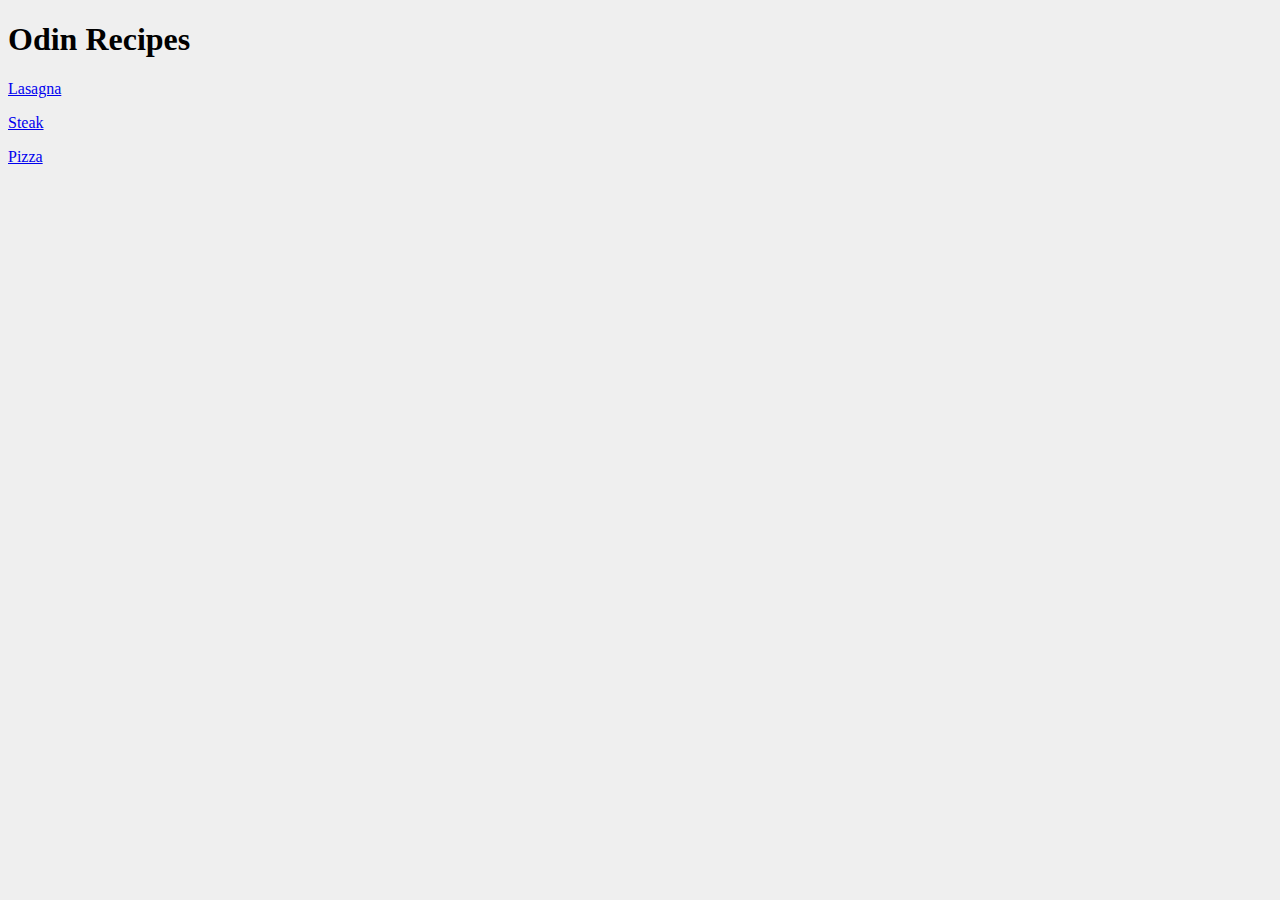
<file: index.html>
<!DOCTYPE html>
<html lang="en">
<head>
    <meta charset="UTF-8">
    <meta http-equiv="X-UA-Compatible" content="IE=edge">
    <meta name="viewport" content="width=device-width, initial-scale=1.0">
    <title>Odin Recipes</title>
    <link rel="stylesheet" href="css/style.css">
</head>
<body>
    <h1>Odin Recipes</h1>
    <p><a href="recipes/lasagna.html">Lasagna</a></p>
    <p><a href="recipes/steak.html">Steak</a></p>
    <p><a href="recipes/pizza.html">Pizza</a></p>
</body>
</html>
</file>
<file: css/style.css>
body {
    background-color: #efefef   ;

}
</file>
